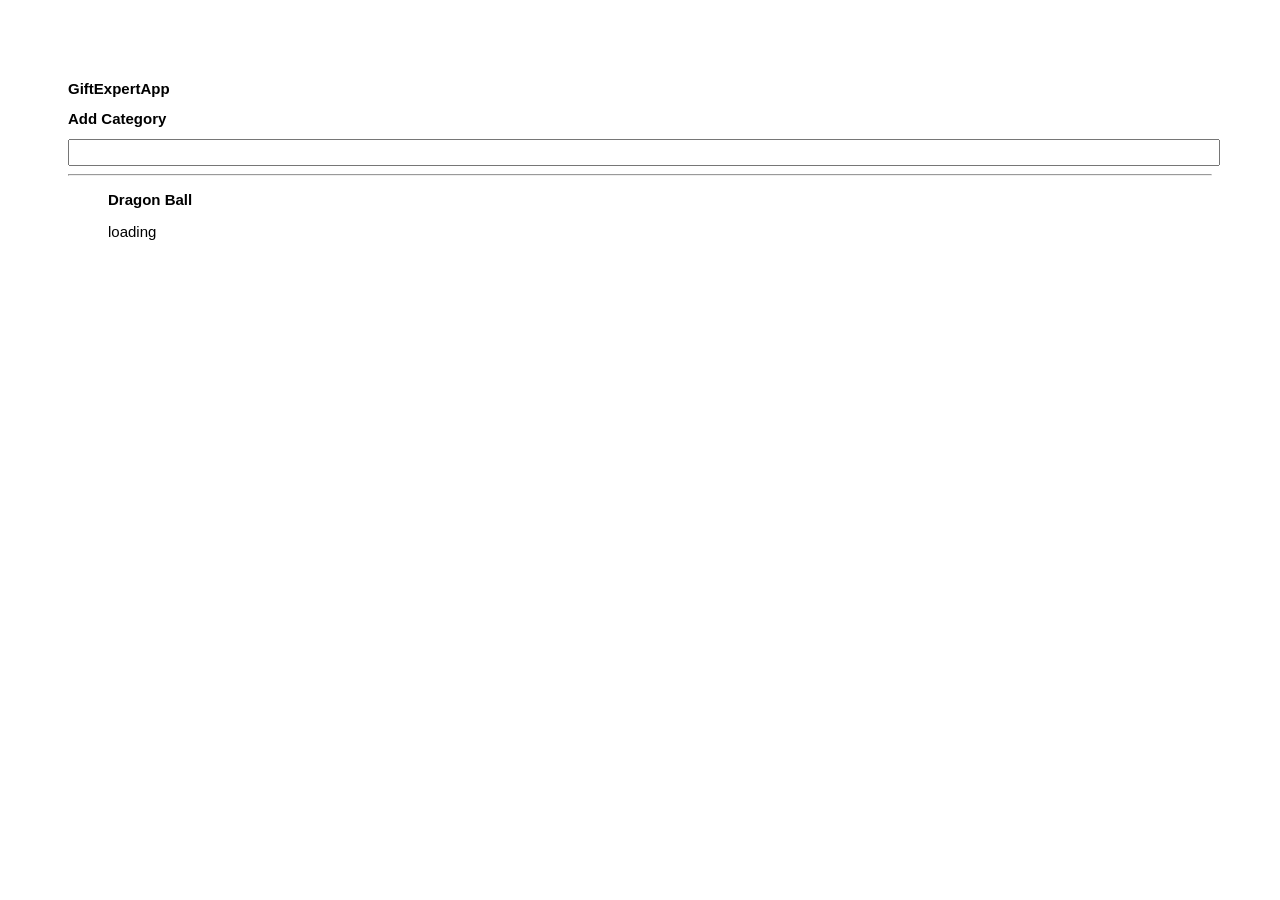
<file: docs/index.html>
<!DOCTYPE html>
<html lang="en">
  <head>
    <meta charset="utf-8" />
    <link rel="icon" href="./favicon.ico" />
    <meta name="viewport" content="width=device-width,initial-scale=1" />
    <meta name="theme-color" content="#000000" />
    <meta
      name="description"
      content="Web site created using create-react-app"
    />
    <link rel="apple-touch-icon" href="./logo192.png" />
    <link rel="manifest" href="./manifest.json" />
    <link
      rel="stylesheet"
      href="https://cdnjs.cloudflare.com/ajax/libs/animate.css/4.1.1/animate.min.css"
    />
    <title>Gift Expert</title>
    <script defer="defer" src="./static/js/main.5c64524e.js"></script>
    <link href="./static/css/main.06226e15.css" rel="stylesheet" />
  </head>
  <body>
    <noscript>You need to enable JavaScript to run this app.</noscript>
    <div id="root"></div>
  </body>
</html>
</file>
<file: docs/static/css/main.06226e15.css>
*{font-family:Arial,Helvetica,sans-serif;font-size:15px}body{padding:60px}input{color:grey;font-size:1.2rem;width:100%}.card-grid{display:flex;flex-direction:row;flex-wrap:wrap}.card{align-content:center;border:1px solid grey;border-radius:6px;margin-bottom:10px;margin-right:10px;overflow:hidden}.card p{padding:5px;text-align:center}.card img{max-height:170px}
/*# sourceMappingURL=main.06226e15.css.map*/
</file>
